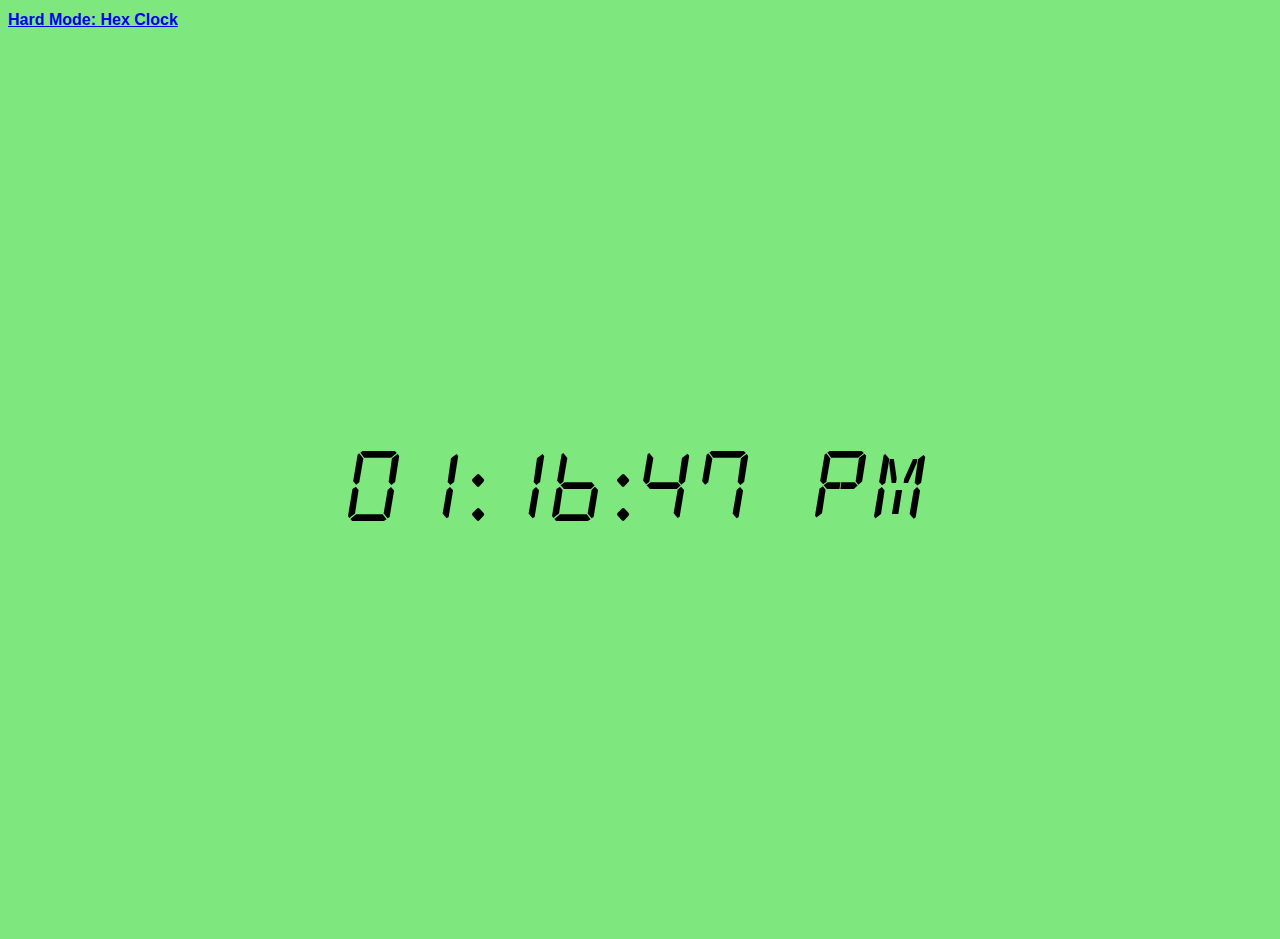
<file: index.html>
<!DOCTYPE html>
<html lang="en">
<head>
  <meta charset="UTF-8">
  <meta name="viewport" content="width=device-width, initial-scale=1.0">
  <meta http-equiv="X-UA-Compatible" content="ie=edge">
  <title>Julie_Day 21</title>
  <link rel="stylesheet" type="text/css" href="styles.css"> 
  <link href="https://fonts.googleapis.com/css?family=Orbitron&display=swap" rel="stylesheet">
</head>
<body>
  <nav>
    <h1><a href="./Hard-Mode/index.html">Hard Mode: Hex Clock</a></h1>
  </nav>

  <div id="clock"></div>

<!--JS and JQ scripts-->
  <script
  src="https://code.jquery.com/jquery-3.4.1.min.js"
  integrity="sha256-CSXorXvZcTkaix6Yvo6HppcZGetbYMGWSFlBw8HfCJo="
  crossorigin="anonymous"></script>
  <script src="main.js"></script>
</body>
</html>
</file>
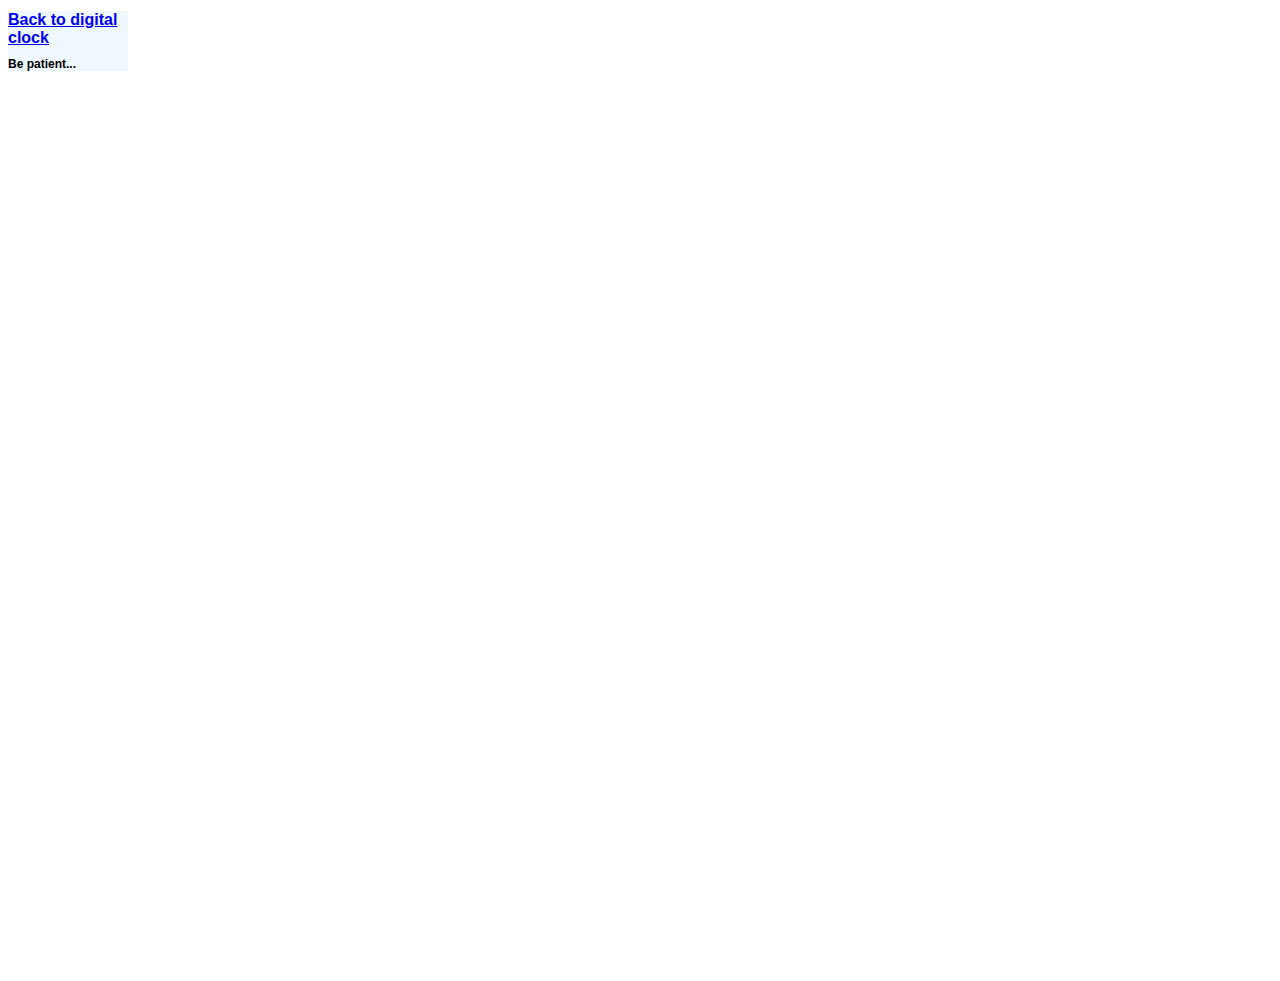
<file: Hard-Mode/index.html>
<!DOCTYPE html>
<html lang="en">
<head>
  <meta charset="UTF-8">
  <meta name="viewport" content="width=device-width, initial-scale=1.0">
  <meta http-equiv="X-UA-Compatible" content="ie=edge">
  <title>Julie_Day 21 HardMode</title>
  <link rel="stylesheet" type="text/css" href="styles.css"> 
  <link href="https://fonts.googleapis.com/css?family=Orbitron&display=swap" rel="stylesheet">
</head>
<body>
  <nav>
    <h1><a href="../index.html">Back to digital clock</a></h1>
    <h2>Be patient...</h2>
  </nav>

  <div id="hex"></div>

  
<!--JS and JQ scripts-->
  <script
  src="https://code.jquery.com/jquery-3.4.1.min.js"
  integrity="sha256-CSXorXvZcTkaix6Yvo6HppcZGetbYMGWSFlBw8HfCJo="
  crossorigin="anonymous"></script>
  <script src="main.js"></script>
</body>
</html>
</file>
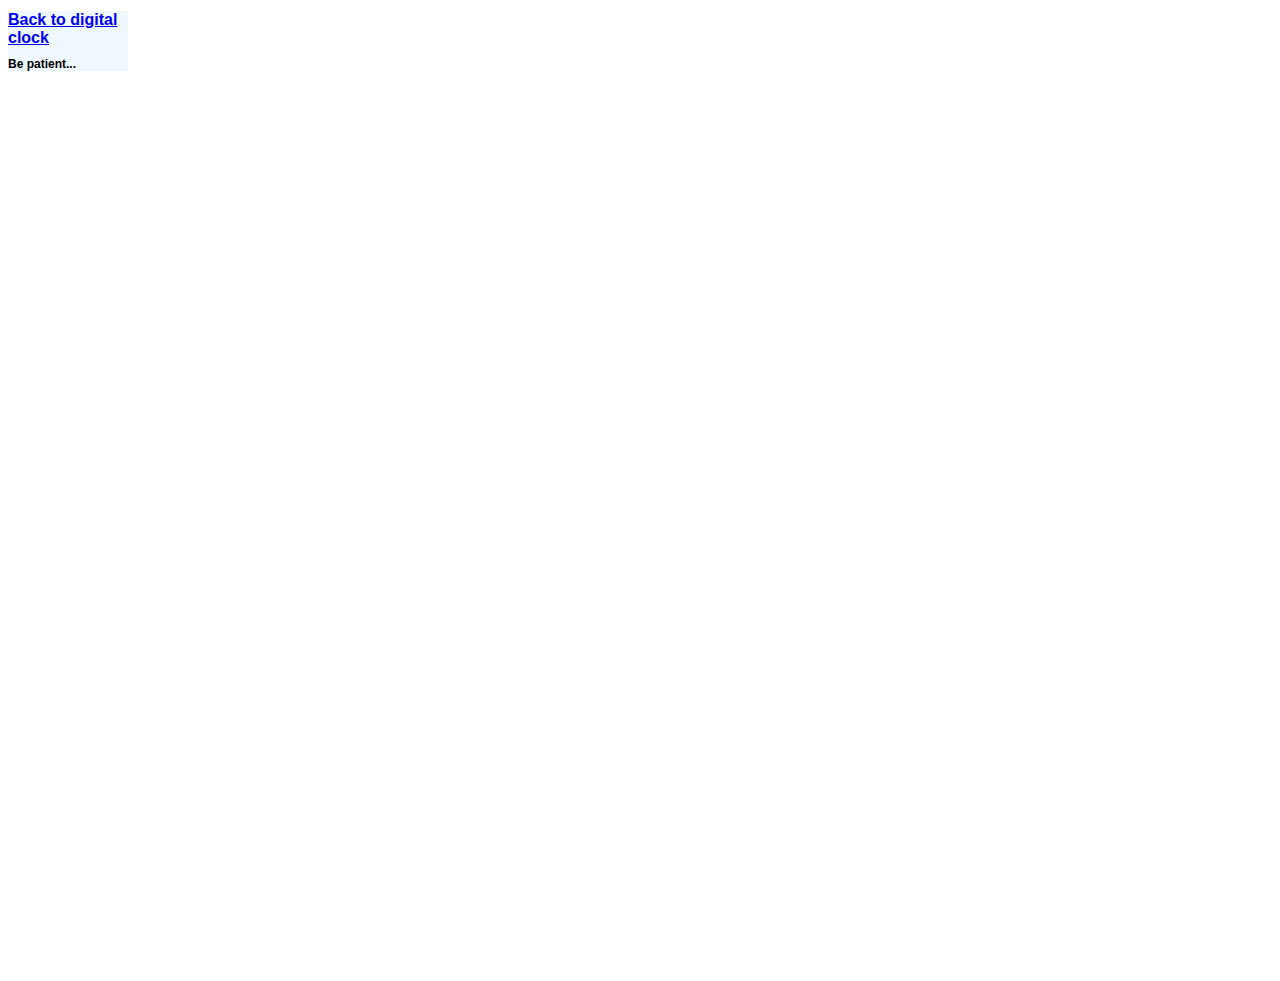
<file: hard.index.html>
<!DOCTYPE html>
<html lang="en">
<head>
  <meta charset="UTF-8">
  <meta name="viewport" content="width=device-width, initial-scale=1.0">
  <meta http-equiv="X-UA-Compatible" content="ie=edge">
  <title>Julie_Day 21 HardMode</title>
  <link rel="stylesheet" type="text/css" href="hard.styles.css"> 
  <link href="https://fonts.googleapis.com/css?family=Orbitron&display=swap" rel="stylesheet">
</head>
<body>
  <nav>
    <h1><a href="index.html">Back to digital clock</a></h1>
    <h2>Be patient...</h2>
  </nav>

  <div id="hex"></div>

  
<!--JS and JQ scripts-->
  <script
  src="https://code.jquery.com/jquery-3.4.1.min.js"
  integrity="sha256-CSXorXvZcTkaix6Yvo6HppcZGetbYMGWSFlBw8HfCJo="
  crossorigin="anonymous"></script>
  <script src="hard.main.js"></script>
</body>
</html>
</file>
<file: styles.css>
html{box-sizing: border-box; /*font-family: 'Orbitron', sans-serif; */ height:100%;}
*, *::before, *::after {box-sizing:inherit;}

@font-face 
{
  font-family: digital;
  src: url("alarm-clock.ttf")
}
body {
  background: rgb(126, 231, 126);
  font-family: digital;
  font-size: 100px;
  height:100%;
}

nav {
  font-family: 'Arial';
  font-size: 8px;
}

#clock {
  display: flex;
  flex-direction: row;
  /* BECAUSE DISPLAY FLEX, USE JUSTIFY-CONTENT AND ALIGH-ITEMS TO CENTER IN MIDDLE OF PAGE ----- IF NO FLEX, USE ALIGN-TEXT :::: ALWAYS GIVE A HEIGHT ON THE PAGE, BODY AND DIV*/
  justify-content: center;
  align-items:center;
  height:100%;
}
</file>
<file: Hard-Mode/styles.css>
html{box-sizing: border-box; /*font-family: 'Orbitron', sans-serif; */ height:100%;}
*, *::before, *::after {box-sizing:inherit;}

@font-face 
{
  font-family: digital;
  src: url("alarm-clock.ttf")
}
body {
  font-family: -apple-system, BlinkMacSystemFont, 'Segoe UI', Roboto, Oxygen, Ubuntu, Cantarell, 'Open Sans', 'Helvetica Neue', sans-serif;
  font-size: 100px;
  height:100%;
}

nav {
  font-family: 'Arial';
  font-size: 8px;
  background-color: aliceblue;
  width: 120px;
}

#hex {
  display: flex;
  flex-direction: row;
  /* BECAUSE DISPLAY FLEX, USE JUSTIFY-CONTENT AND ALIGH-ITEMS TO CENTER IN MIDDLE OF PAGE ----- IF NO FLEX, USE ALIGN-TEXT :::: ALWAYS GIVE A HEIGHT ON THE PAGE, BODY AND DIV*/
  justify-content: center;
  align-items:center;
  height:100%;
  color: white;
  font-style: italic;
}
</file>
<file: hard.styles.css>
html{box-sizing: border-box; /*font-family: 'Orbitron', sans-serif; */ height:100%;}
*, *::before, *::after {box-sizing:inherit;}

@font-face 
{
  font-family: digital;
  src: url("alarm-clock.ttf")
}
body {
  font-family: -apple-system, BlinkMacSystemFont, 'Segoe UI', Roboto, Oxygen, Ubuntu, Cantarell, 'Open Sans', 'Helvetica Neue', sans-serif;
  font-size: 100px;
  height:100%;
}

nav {
  font-family: 'Arial';
  font-size: 8px;
  background-color: aliceblue;
  width: 120px;
}

#hex {
  display: flex;
  flex-direction: row;
  /* BECAUSE DISPLAY FLEX, USE JUSTIFY-CONTENT AND ALIGH-ITEMS TO CENTER IN MIDDLE OF PAGE ----- IF NO FLEX, USE ALIGN-TEXT :::: ALWAYS GIVE A HEIGHT ON THE PAGE, BODY AND DIV*/
  justify-content: center;
  align-items:center;
  height:100%;
  color: white;
  font-style: italic;
}
</file>
